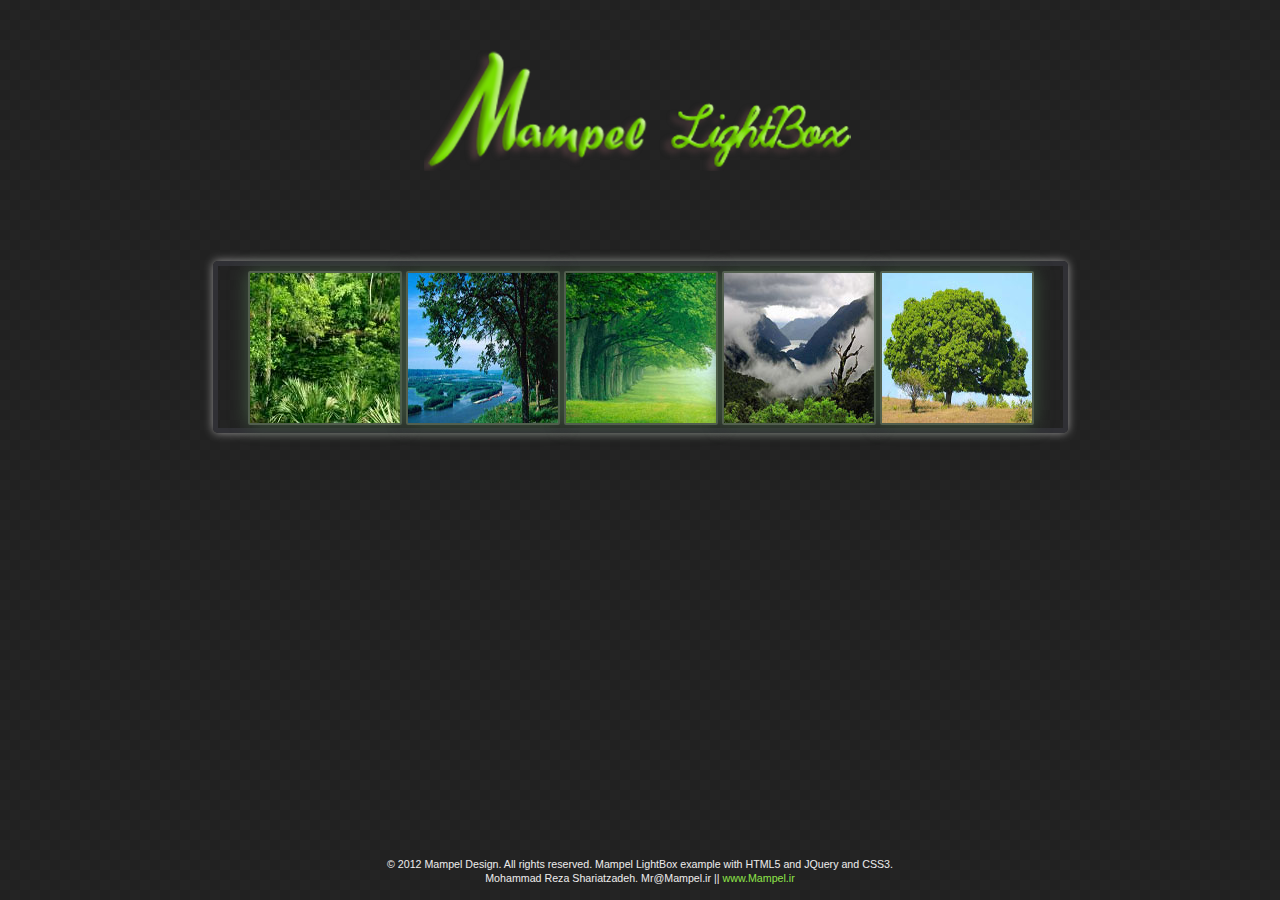
<file: Projects/LightBox/lightbox.html>
<!DOCTYPE HTML>
<html>
<head>
    <meta charset="utf-8">
    <title>Mampel LightBox</title>
	<link type="text/css" rel="stylesheet" href="../../reset.css" />
    <link type="text/css" rel="stylesheet" href="style.css" />
    <link type="text/css" rel="stylesheet" href="lightbox.css" media="screen" /> <!-- CSS for Lightbox -->
</head>

<body>
	<div class="container">
        <h1 class="imgtitle" title="Mampel LightBox">Mampel LightBox</h1>
        <div class="gallery">
            <a href="images/gallery1/image-1.jpg" title="Nature1" rel="lightbox[group1]">
                <img src="images/gallery1/thumb-1.jpg" alt="nature1">
            </a>
            <a href="images/gallery1/image-2.jpg" title="Nature2" rel="lightbox[group1]">
                <img src="images/gallery1/thumb-2.jpg" alt="nature2">
            </a>
            <a href="images/gallery1/image-3.jpg" title="Nature3" rel="lightbox[group1]">
                <img src="images/gallery1/thumb-3.jpg" alt="nature3">
            </a>
            <a href="images/gallery1/image-4.jpg" title="Nature4" rel="lightbox[group1]">
                <img src="images/gallery1/thumb-4.jpg" alt="nature4">
            </a>
            <a href="images/gallery1/image-5.jpg" title="Nature5" rel="lightbox[group1]">
                <img src="images/gallery1/thumb-5.jpg" alt="nature5">
            </a>
        </div>
        <div class="footer">
            <p class="footer">
                © 2012 Mampel Design. All rights reserved. Mampel LightBox example with HTML5 and JQuery and CSS3.<br />
                Mohammad Reza Shariatzadeh. Mr@Mampel.ir || <a href="http://www.mampel.ir">www.Mampel.ir</a>
            </p>
        </div>
    </div>
    <script type="text/javascript" src="js/jquery.js"></script>
    <script type="text/javascript" src="js/jquery-ui.js"></script>
    <script type="text/javascript" src="js/lightbox.js"></script> <!-- JS for Lightbox -->
</body>
</html>
</file>
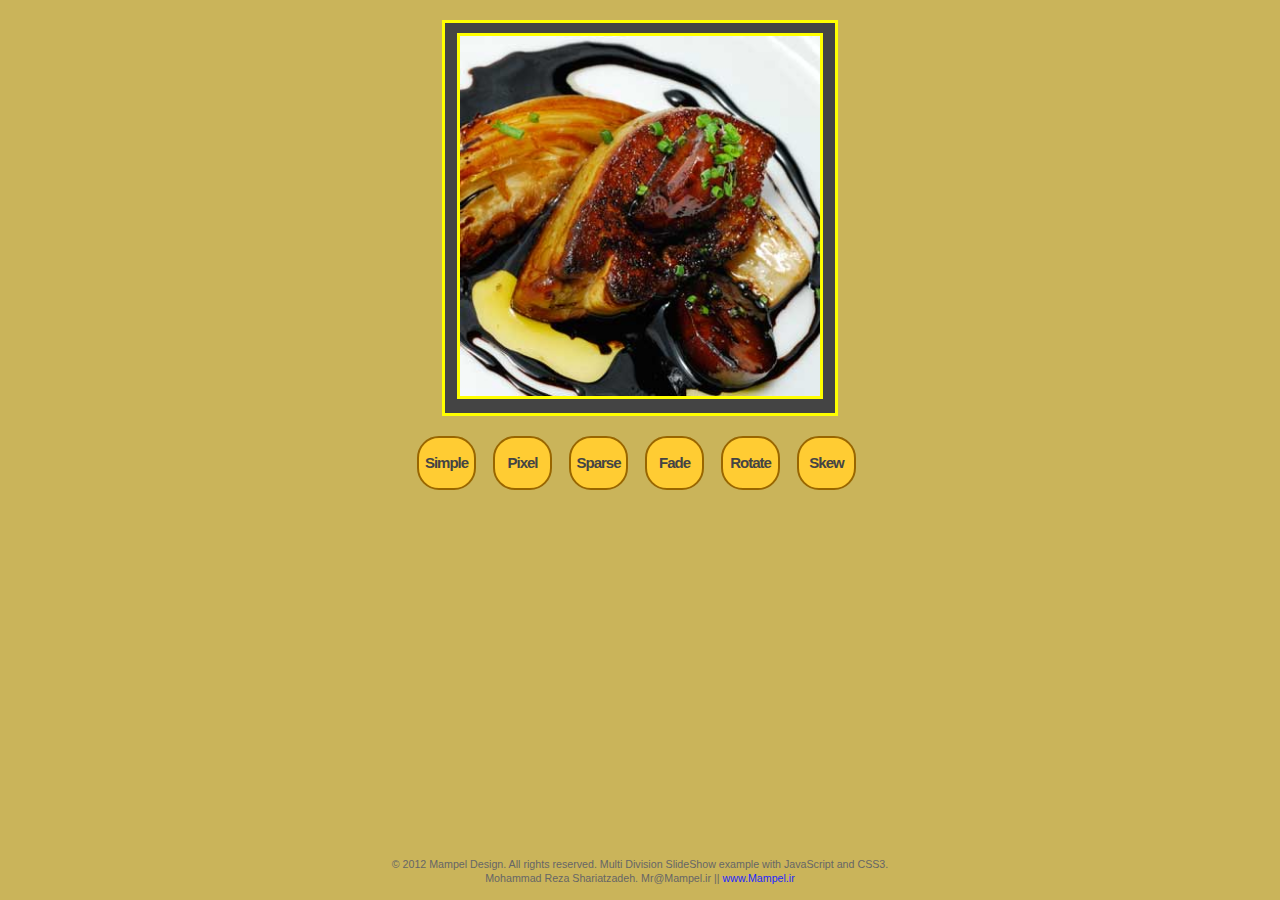
<file: Projects/Multi Div/MultiDiv.html>
<!DOCTYPE HTML>
<html>
<head>
    <meta charset="utf-8">
    <title>Multi Division SlideShow</title>
	<link type="text/css" rel="stylesheet" href="../../reset.css" />
    <link type="text/css" rel="stylesheet" href="MultiDiv.css" />
	<script type="text/javascript" src="../../zepto.js" ></script>
    <script type="text/javascript" src="MultiDiv.js" ></script>
</head>

<body>
	<div class="container">
		<div class="border">
			<div class="inner-border">
            	<script>
					for (var i=0; i<256; i++){
						document.write('<div class="pixel"></div>');
					}
				</script>
            </div>
        	<div style="clear:both;"></div>
        </div>
		<div class="nav">
        	<div class="btn">Simple</div>
            <div class="btn">Pixel</div>
            <div class="btn">Sparse</div>
            <div class="btn">Fade</div>
            <div class="btn">Rotate</div>
            <div class="btn">Skew</div>
        </div>
        <p class="footer">
            © 2012 Mampel Design. All rights reserved. Multi Division SlideShow example with JavaScript and CSS3.<br />
            Mohammad Reza Shariatzadeh. Mr@Mampel.ir || <a href="http://www.mampel.ir">www.Mampel.ir</a>
        </p>
    </div>
</body>
</html>
</file>
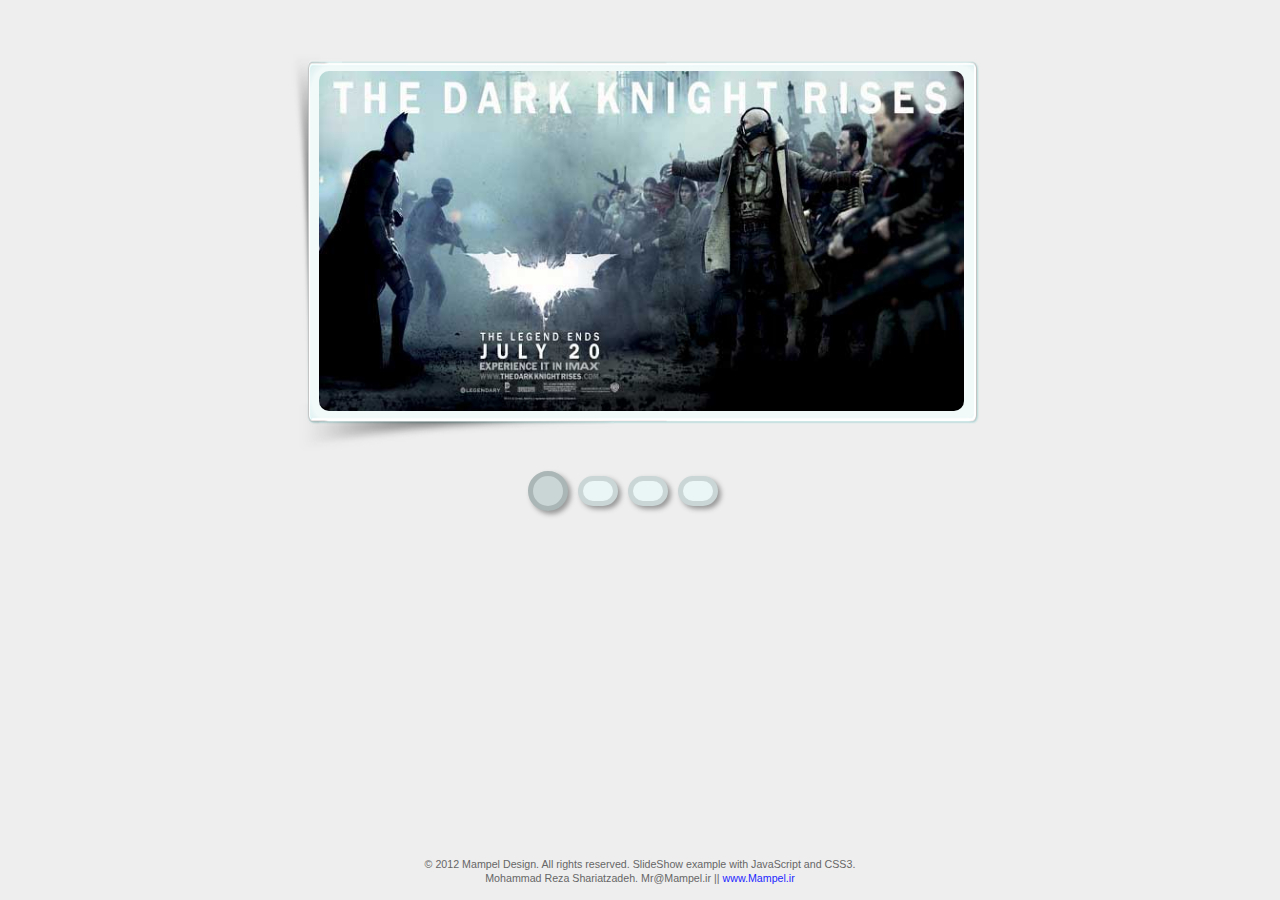
<file: Projects/SlideShow/SlideShow.html>
<!DOCTYPE html PUBLIC "-//W3C//DTD XHTML 1.0 Transitional//EN" "http://www.w3.org/TR/xhtml1/DTD/xhtml1-transitional.dtd">
<html xmlns="http://www.w3.org/1999/xhtml">
<head>
<meta http-equiv="Content-Type" content="text/html; charset=utf-8" />
<title>SlideShow</title>
<link rel="stylesheet" type="text/css" href="slideshow_style.css">
<script type="text/javascript" src="slideshow_js.js"></script>
</head>

<body>
	<div class="container">
    	<div class="parent_slideshow">
        	<div class="slideshow">
              <div class="case_train">
                <div class="train">
                  <div style="background-image:url(SlideShow_imgs/slide1.jpg);"></div>
                  <div style="background-image:url(SlideShow_imgs/slide2.jpg);"></div>
                  <div style="background-image:url(SlideShow_imgs/slide3.jpg);"></div>
                  <div style="background-image:url(SlideShow_imgs/slide4.jpg);"></div>
                </div>
              </div>
              <ul class="btns">
                  <li></li>
                  <li></li>
                  <li></li>
                  <li></li>
              </ul>
          </div>
        </div>
        <p class="footer">
            © 2012 Mampel Design. All rights reserved. SlideShow example with JavaScript and CSS3.<br />
            Mohammad Reza Shariatzadeh. Mr@Mampel.ir || <a href="http://www.mampel.ir">www.Mampel.ir</a>
        </p>
    </div>
</body>
</html>
</file>
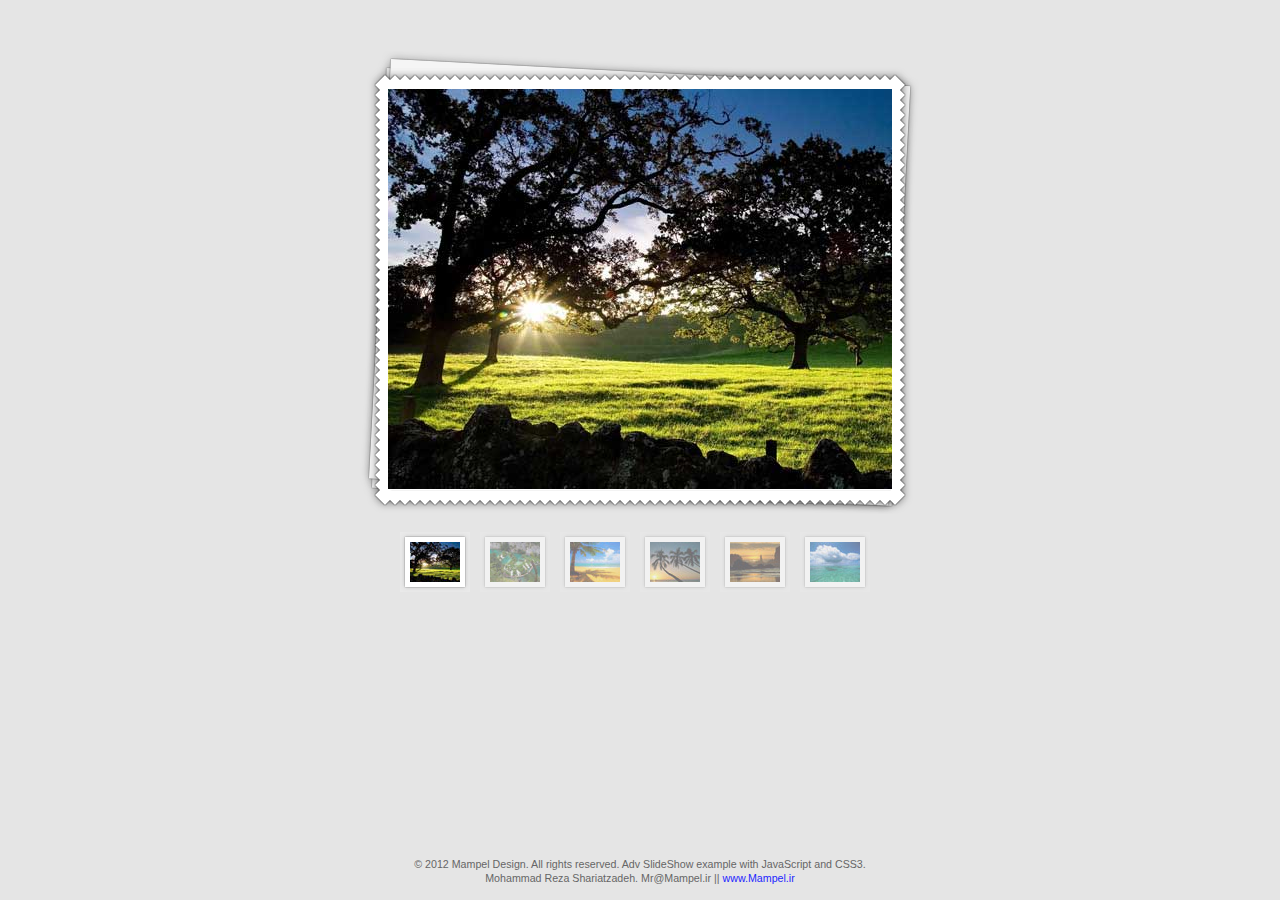
<file: Projects/SlideShowAdv/SlideShowAdv.html>
<!DOCTYPE html PUBLIC "-//W3C//DTD XHTML 1.0 Transitional//EN" "http://www.w3.org/TR/xhtml1/DTD/xhtml1-transitional.dtd">
<html xmlns="http://www.w3.org/1999/xhtml">
<head>
<meta http-equiv="Content-Type" content="text/html; charset=utf-8" />
<title>Adv SlideShow</title>
<link type="text/css" rel="stylesheet" href="slideshowAdv_style.css" />
<script type="text/javascript" src="slideshowAdv_js.js"></script>
</head>

<body>
	<div class="container">
    	<div class="slideshow">
        	<div class="case-train">
            	<div class="train">
                	<div style="background-image:url(SlideShowAdv_imgs/sliderAdv1.jpg);"></div>
                	<div style="background-image:url(SlideShowAdv_imgs/sliderAdv2.jpg);"></div>
                	<div style="background-image:url(SlideShowAdv_imgs/sliderAdv3.jpg);"></div>
                	<div style="background-image:url(SlideShowAdv_imgs/sliderAdv4.jpg);"></div>
                	<div style="background-image:url(SlideShowAdv_imgs/sliderAdv5.jpg);"></div>
                	<div style="background-image:url(SlideShowAdv_imgs/sliderAdv6.jpg);"></div>
                </div>
            </div>
            <div class="back-arrow"></div>
            <div class="next-arrow"></div>
            <ul class="nav-bar">
            	<li><a href="#"><img src="SlideShowAdv_imgs/sliderAdv1_nav.jpg" /></a></li>
            	<li><a href="#"><img src="SlideShowAdv_imgs/sliderAdv2_nav.jpg" /></a></li>
            	<li><a href="#"><img src="SlideShowAdv_imgs/sliderAdv3_nav.jpg" /></a></li>
            	<li><a href="#"><img src="SlideShowAdv_imgs/sliderAdv4_nav.jpg" /></a></li>
            	<li><a href="#"><img src="SlideShowAdv_imgs/sliderAdv5_nav.jpg" /></a></li>
            	<li><a href="#"><img src="SlideShowAdv_imgs/sliderAdv6_nav.jpg" /></a></li>
            </ul>
        </div>
        <p class="footer">
            © 2012 Mampel Design. All rights reserved. Adv SlideShow example with JavaScript and CSS3.<br />
            Mohammad Reza Shariatzadeh. Mr@Mampel.ir || <a href="http://www.mampel.ir">www.Mampel.ir</a>
        </p>
    </div>
</body>
</html>
</file>
<file: Projects/LightBox/style.css>
body{
	background: #222222 url(images/bg-checker.png);
	color: white;
	text-shadow: 0 -1px 0 black;
	font-size: 16px;
	-webkit-font-smoothing: antialiased;
}

div.container{
	width: 980px;
	min-height: 600px;
	margin: 0 auto;
	padding-top: 1px;
}

div.container h1.imgtitle{
	width: 0;
	height: 120px;
	padding-left: 432px;
	overflow: hidden;
	background-image: url(images/mampellightbox.png);
	background-repeat: no-repeat;
	background-position: center center;
	margin: 50px auto 0;
}

div.container div.gallery{
	width: 815px;
	min-height: 150px;
	margin: 90px auto 0;
	padding-top: 5px;
	padding-left: 30px;
	border-radius: 5px;
	-webkit-border-radius: 5px;
	-moz-border-radius: 5px;
	-o-border-radius: 5px;
	-ms-border-radius: 5px;
	-khtml-border-radius: 5px;
	border: 5px solid #303035;
	box-shadow: 0px 0px 10px #9B9A9A;
	-webkit-box-shadow: 0px 0px 10px #9B9A9A;
	-moz-box-shadow: 0px 0px 10px #9B9A9A;
	-o-box-shadow: 0px 0px 10px #9B9A9A;
	-ms-box-shadow: 0px 0px 10px #9B9A9A;
	-khtml-box-shadow: 0px 0px 10px #9B9A9A;
}

div.container div.gallery a{
	text-decoration: none;
}

div.container div.gallery a img{
	border: 2px solid #525F4E;
	border-radius: 2px;
	-webkit-border-radius: 2px;
	-moz-border-radius: 2px;
	-o-border-radius: 2px;
	-ms-border-radius: 2px;
	-khtml-border-radius: 2px;
	box-shadow: 0 0 18px #425A42;
	-webkit-box-shadow: 0px 0px 18px #425A42;
	-moz-box-shadow: 0px 0px 18px #425A42;
	-o-box-shadow: 0px 0px 18px #425A42;
	-ms-box-shadow: 0px 0px 18px #425A42;
	-khtml-box-shadow: 0px 0px 18px #425A42;
}

div.footer{
	width:100%;
	direction:ltr;
	position:absolute;
	bottom:15px;
	left:0;
	color:#ECEBEB;
	text-align:center;
	text-shadow:0px 0px 1px #333;
	line-height:14px;
	font-family:sans-serif;
	font-size:8pt;
}

div.container p.footer{
	width: 560px;
	margin:0 auto;
}

div.container div.footer p.footer > a{
	text-decoration:none;
	color:#8AE244;
}

div.container div.footer p.footer > a:hover{
	text-decoration:underline;
}
</file>
<file: Projects/Multi Div/MultiDiv.css>
body{
	background-color:#CAB45A;
}

div.container{
	width: 980px;
	min-height: 500px;
	margin:0 auto;
	padding:20px;
}


div.container > div.border{
	width: 370px;
	min-height: 370px;
	margin:0 auto;
	padding:10px;
	background-color:#444;
	border:3px solid #FF0;
}

div.container > div.border > div.inner-border{
	width: 360px;
	min-height: 360px;
	margin:0 auto;
	position:relative;
	background-color:#333;
	border:3px solid #FF0;
}

div.container > div.border > div.inner-border div.pixel{
	width: 22.5px;
	height: 22.5px; 
	position:absolute;
	top:135px;
	left:135px;
	margin:0;
	background-image:url(images/1.jpg);
}

div.container div.nav{
	width:490px;
	height:70px;
	margin:20px 0 0 250px;
}

div.container div.nav div.btn{
	width:55px;
	height:50px;
	line-height:50px;
	text-align:center;
	cursor:pointer;
	font-family:Futura, "Century Gothic", AppleGothic, sans-serif;
	font-size:15px;
	font-weight:bold;
	letter-spacing:-1px;
	color:#444;
	margin-left:17px;
	float:left;
	border:2px solid #960;
	border-radius:22px;
	background-color:#FC3;
}

div.container div.nav div.btn:hover{
	background-color:#Fe5;
}

div.container p.footer{
	width:100%;
	left:0;
	position:absolute;
	bottom:15px;
	color:#666;
	text-align:center;
	line-height:14px;
	font-family:sans-serif;
	font-size:8pt;
}

div.container p.footer > a{
	text-decoration:none;
	color:#1D26FF;
}

div.container p.footer > a:hover{
	text-decoration:underline;
}
</file>
<file: Projects/SlideShow/slideshow_style.css>
*{
	padding:0;
	margin:0;
	border:none !important;
	/*
*/
}

body{
	background-color:#eee;
}
	

div.container{
	width:980px;
	min-height:600px;
	margin:0 auto;
	padding-top:1px;
	border:1px solid red;
}

div.parent_slideshow{
	width:700px;
	height:470px; 
	margin:50px auto 0;
	padding:20px 0 0 3px;
	border:1px solid green;
	background-image:url(SlideShow_imgs/slider_bg.png);
	background-repeat:no-repeat;
}

div.parent_slideshow div.slideshow{
	width:645px; /*677*/
	height:450px; /* 365 height of pics + btns height */
	margin:0 auto;
	overflow:hidden;
	position:relative;
	border:1px solid blue;
}

div.slideshow div.case_train{
	width:645px;
	height:340px;
	border:1px solid yellow;
	background-image:url(SlideShow_imgs/slider_loading.gif);
	background-repeat:no-repeat;
	background-position : center center;
	border-radius:10px;
	overflow:hidden;
	position:relative;
}

div.case_train div.train{
	width:2800px;
	height:340px;
	border:1px solid green;
	position:absolute;
	top:0;
	left:0;
	-webkit-transition: left 800ms ease-in-out;
	-moz-transition: left 800ms ease-in-out;
	-0-transition: left 800ms ease-in-out;
	-ms-transition: left 800ms ease-in-out;
}

div.slideshow div.train > div{
	width:645px;
	height:inherit;
	float:left;
	background-size:cover;
	background-repeat:no-repeat;
	background-position:left top;
}

div.slideshow ul.btns{
	list-style-type:none;
	width:auto;
	height:45px;
	position:absolute;
	bottom:0;
	left:30%;
	margin-left:15px;
	border:1px solid green;
}

div.slideshow ul.btns > li{
	width:30px;
	height:20px;
	float:left;
	cursor : pointer;
	margin-right:10px;
	background-color:#eaf5f5; /*eaf5f5 */
	border:5px solid #cad5d5 !important;
	-webkit-transition:all 1000ms;
	-moz-transition:all 1000ms;
	-0-transition:all 1000ms;
	-ms-transition:all 1000ms;
	border-radius:250px;
	box-shadow:3px 3px 5px #999;
}

div.slideshow ul.btns > li:hover ,
div.slideshow ul.btns > li.active{
	height:30px;     /* increase 10px of heigh */
	margin-top:-5px; /* for increase height of both sides top and bottom */
	background-color:#cad5d5;
	border:5px solid #aab5b5 !important;
	-webkit-transition:all 100ms;
	-moz-transition:all 100ms;
	-o-transition:all 100ms;
	-ms-transition:all 100ms;
}

div.container p.footer{
	width:100%;
	left:0;
	position:absolute;
	bottom:15px;
	color:#666;
	text-align:center;
	line-height:14px;
	font-family:sans-serif;
	font-size:8pt;
}

div.container p.footer > a{
	text-decoration:none;
	color:#1D26FF;
}

div.container p.footer > a:hover{
	text-decoration:underline;
}
</file>
<file: Projects/SlideShowAdv/slideshowAdv_style.css>
*{
	margin:0;
	padding:0;
	
	border:none !important;
	/*
	
	*/
	
}

body{
	background-color:#e5e5e5;
}

div.container{
	width:980px;
	min-height:700px;
	margin:0 auto;
	padding-top:1px;
	border:1px solid red;
}

div.container div.slideshow{
	width:560px;
	height:550px;
	margin:50px auto 0;
	padding-top:1px;
	background-image:url(SlideShowAdv_imgs/slideshowAdv_bg.gif);
	background-position:center top;
	background-repeat:no-repeat;
	position:relative;
	border:1px solid green;
}

div.slideshow div.case-train{
	width:504px;
	height:400px;
	margin:37px auto 0;
	overflow:hidden;
	background-image:url(SlideShowAdv_imgs/slider_loading.gif);
	background-position:center center;
	background-repeat:no-repeat;
	position:relative;
	border:1px solid blue;
}

div.slideshow div.case-train div.train{
	width:10000px;
	height:400px;
	position:absolute;
	top:0;
	left:0;
	-webkit-transition: left 800ms ease-in-out;
	-moz-transition: left 800ms ease-in-out;
	-o-transition: left 800ms ease-in-out;
	-ms-transition: left 800ms ease-in-out;
	border:1px solid black;
}

div.case-train div.train > div{
	width:504px;
	height:400px;
	float:left;
	border:1px solid blue;
}

div.slideshow div.back-arrow{
	width:30px;
	height:30px;
	position:absolute;
	top:200px;
	left:40px;
	opacity:0;
	background-image:url(SlideShowAdv_imgs/arrow.png);
	background-position:0 0;
	background-repeat:no-repeat;
	-webkit-transition: all 1000ms ease-in-out;
	-moz-transition: all 200ms ease-in-out;
	-o-transition: all 200ms ease-in-out;
	-ms-transition: all 200ms ease-in-out;
}

div.slideshow:hover div.back-arrow , 
div.slideshow:hover div.next-arrow{
	opacity:1;
	cursor:pointer;
	-webkit-transition: all 200ms ease-in-out;
	-moz-transition: all 200ms ease-in-out;
	-o-transition: all 200ms ease-in-out;
	-ms-transition: all 200ms ease-in-out;
}

div.slideshow div.next-arrow{
	width:30px;
	height:30px;
	position:absolute;
	top:200px;
	right:40px;
	opacity:0;
	background-image:url(SlideShowAdv_imgs/arrow.png);
	background-position:-30px 0;
	background-repeat:no-repeat;
	-webkit-transition: all 1000ms ease-in-out;
	-moz-transition: all 200ms ease-in-out;
	-o-transition: all 200ms ease-in-out;
	-ms-transition: all 200ms ease-in-out;
}

div.slideshow ul.nav-bar{
	width:100%;
	height:70px;
	list-style-type:none;
	margin:0 auto 0;
	position:absolute;
	bottom:0;
	left:0;
	border:1px solid blue;
}

div.slideshow ul.nav-bar > li{
	width:70px;
	height:60px;
	float:left;
	margin-right:10px;
	opacity:0.5;
	-webkit-transition: all 1000ms ease-in-out;
	-moz-transition: all 1000ms ease-in-out;
	-o-transition: all 1000ms ease-in-out;
	-ms-transition: all 1000ms ease-in-out;
	border:1px solid blue;
	background-image:url(SlideShowAdv_imgs/slideshowAdv_nav_bg.gif);
	background-position:left top;
	background-repeat:no-repeat;
}

div.slideshow ul.nav-bar > li:first-child{
	margin-left:40px;
}

div.slideshow ul.nav-bar > li:hover , 
div.slideshow ul.nav-bar > li.active{
	opacity:1;
	-webkit-transition: all 200ms ease-in-out;
	-moz-transition: all 200ms ease-in-out;
	-o-transition: all 200ms ease-in-out;
	-ms-transition: all 200ms ease-in-out;
}

 ul.nav-bar > li > a{
	display:block;
	width:50px;
	height:40px;
	padding:10px;
	background-image:url(SlideShowAdv_imgs/nav-loader.gif);
	background-position:center center;
	background-repeat:no-repeat;
}

div.container p.footer{
	width:100%;
	left:0;
	position:absolute;
	bottom:15px;
	color:#666;
	text-align:center;
	line-height:14px;
	font-family:sans-serif;
	font-size:8pt;
}

div.container p.footer > a{
	text-decoration:none;
	color:#1D26FF;
}

div.container p.footer > a:hover{
	text-decoration:underline;
}
</file>
